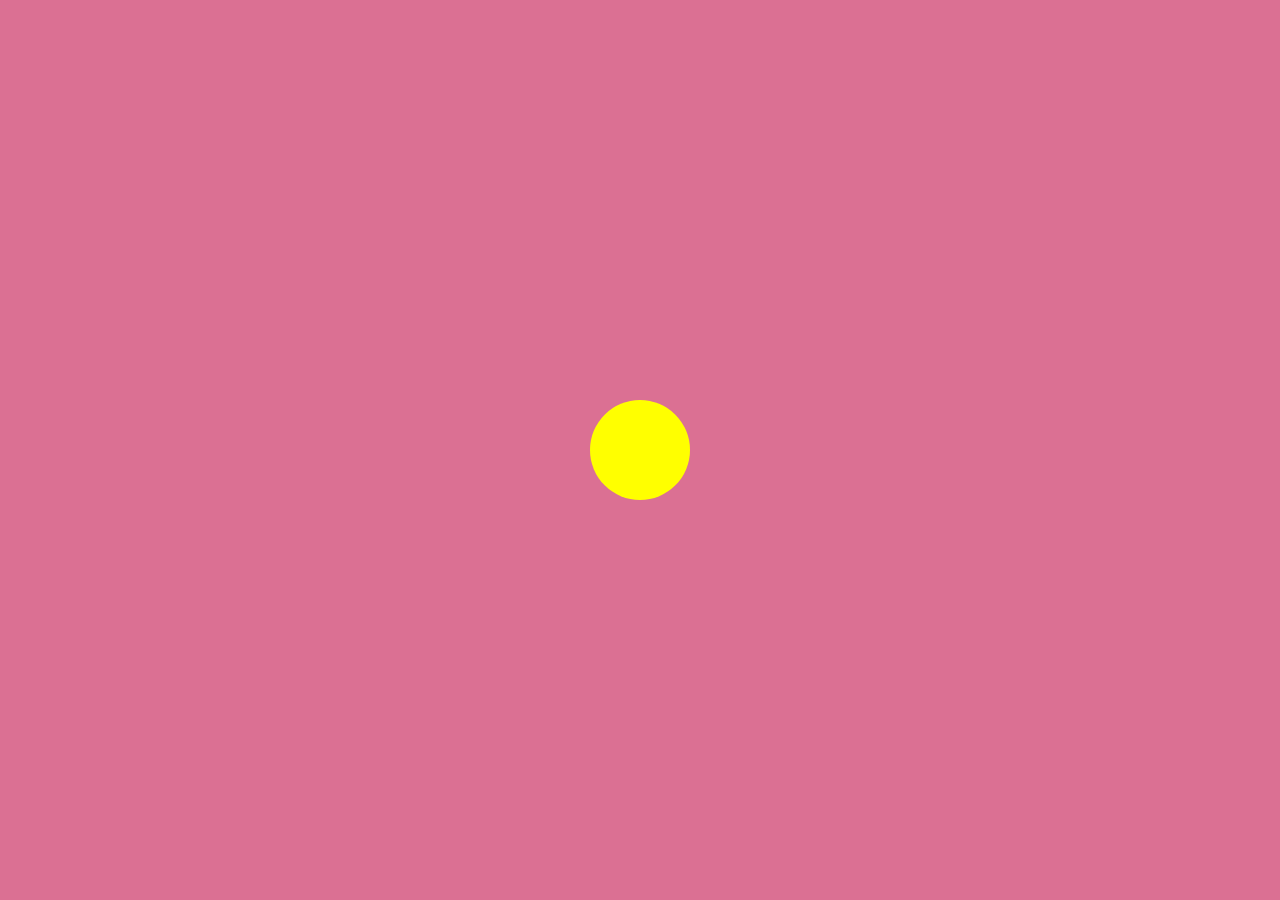
<file: circulo_flotante/index.html>
<!DOCTYPE html>
<html lang="es">
<head>
    <meta charset="UTF-8">
    <meta name="viewport" content="width=device-width, initial-scale=1.0">
    <title> circulo </title>
    <link rel="stylesheet"  href="./style.css">
</head>
<body>
    <main>
        <section>
            <article></article>
        </section>
        
    </main>
     
</body>
</html>
</file>
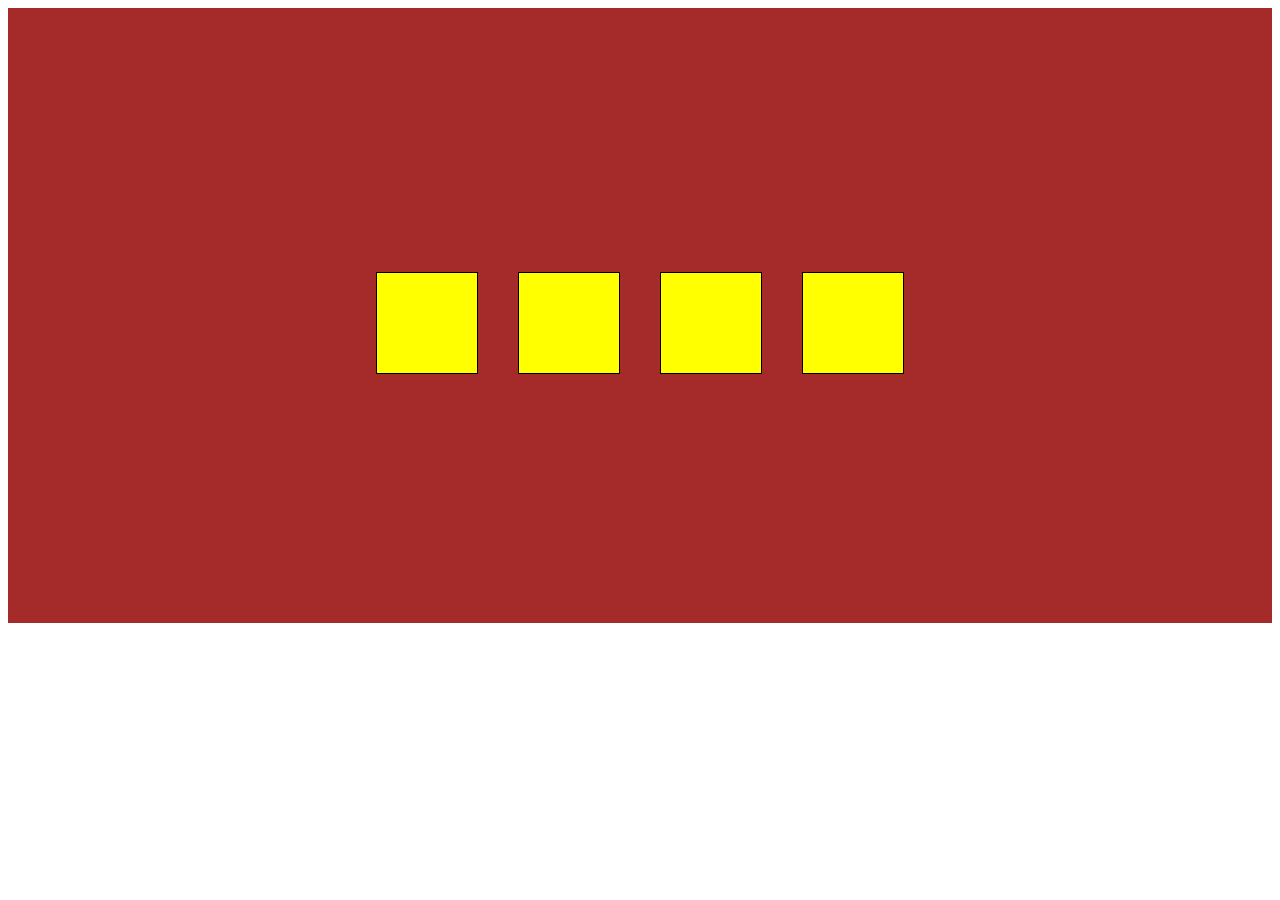
<file: flexbox/index.html>
<!DOCTYPE html>
<html lang="es">
<head>
    <meta charset="UTF-8">
    <meta name="viewport" content="width=device-width, initial-scale=1.0">
    <title>flexbox</title>
    <link rel="stylesheet" href="./style.css">
</head>
<body>
    <section class="principal">
    
        <article></article>
        <article></article>
        <article></article>
        <article></article>
    </section>

    
</body>
</html>
</file>
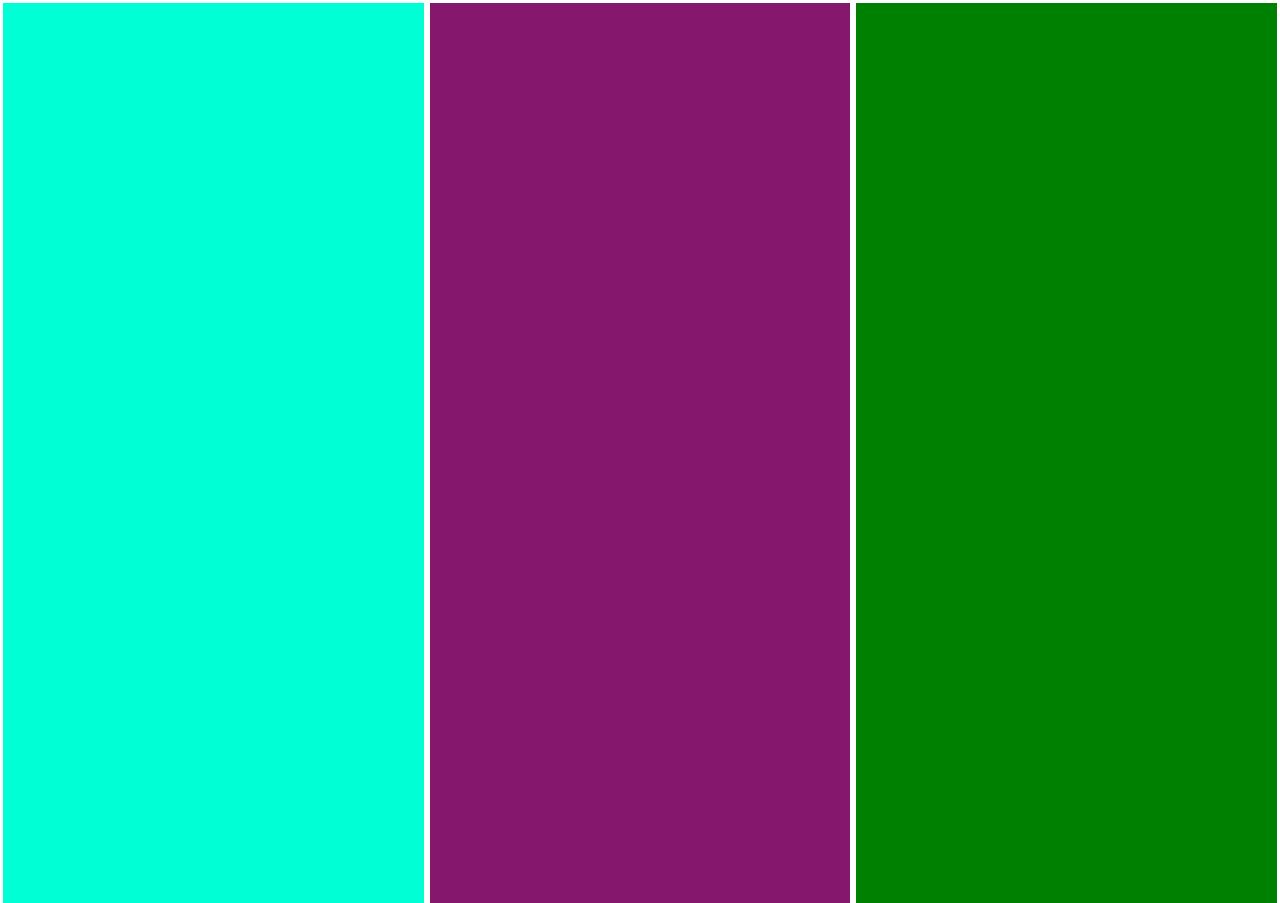
<file: mediaQuery/index.html>
<!DOCTYPE html>
<html lang="en">
<head>
    <meta charset="UTF-8">
    <meta name="viewport" content="width=device-width, initial-scale=1.0">
    <title>Media Query</title>
    <link rel="stylesheet" href="./style.css">
</head>
<body>
    <main>
        <section class="fondo_amarillo"></section>
        <section class="fondo_rojo"></section>
        <section class="fondo_verde"></section>
        
    </main>
    
</body>
</html>
</file>
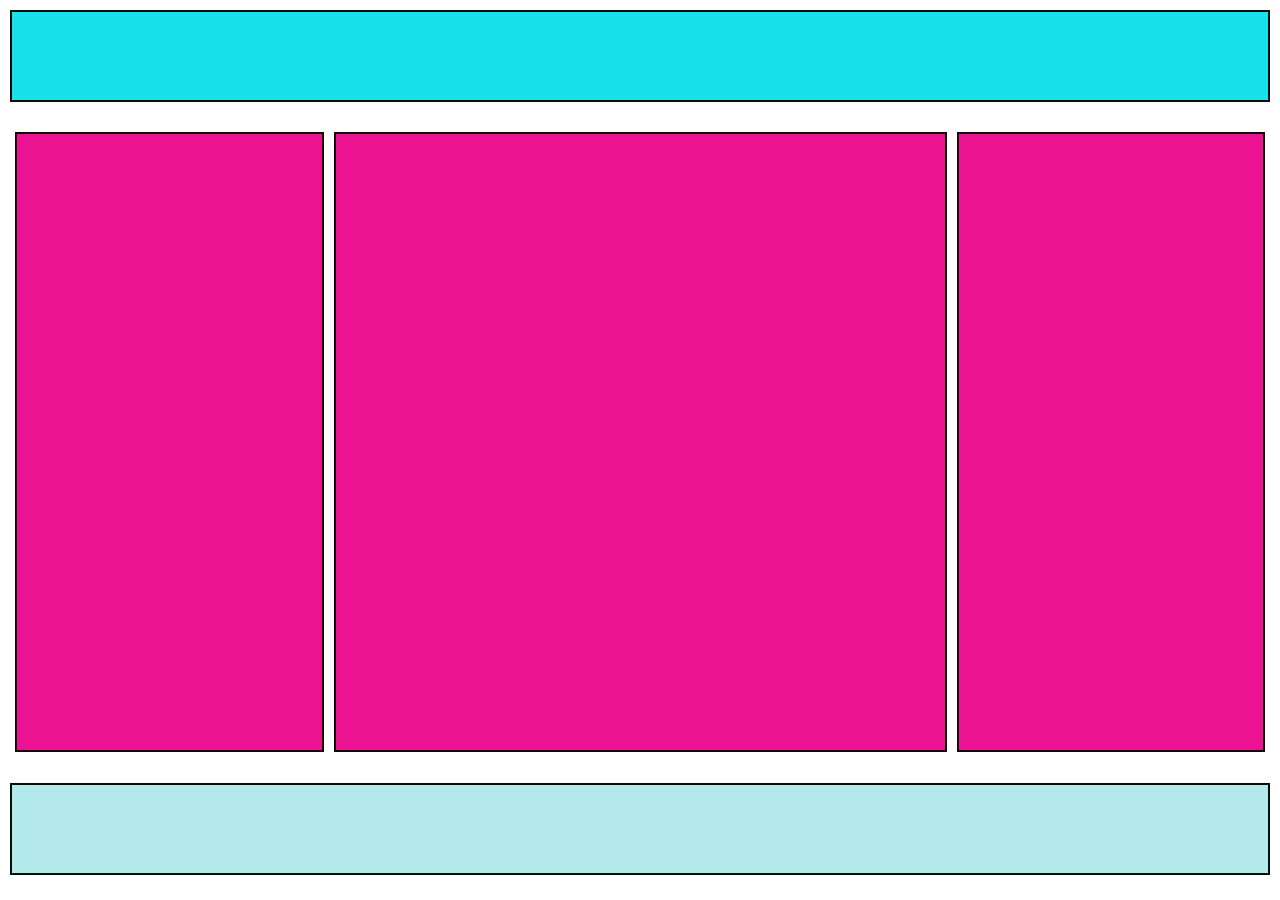
<file: PRACTICA_DOS/index.html>
<!DOCTYPE html>
<html lang="es">
<head>
    <meta charset="UTF-8">
    <meta name="viewport" content="width=device-width, initial-scale=1.0">
    <title>practica_dos</title>
    <link rel="stylesheet" href="./style.css">
</head>
<body>
    <section class="principal">
        <article class="header"></article>
        <article class="left"></article>
        <article class="center"></article>
        <article class="right"></article>
        <article class="footer"></article>
    </section>
</body>
</html>
</file>
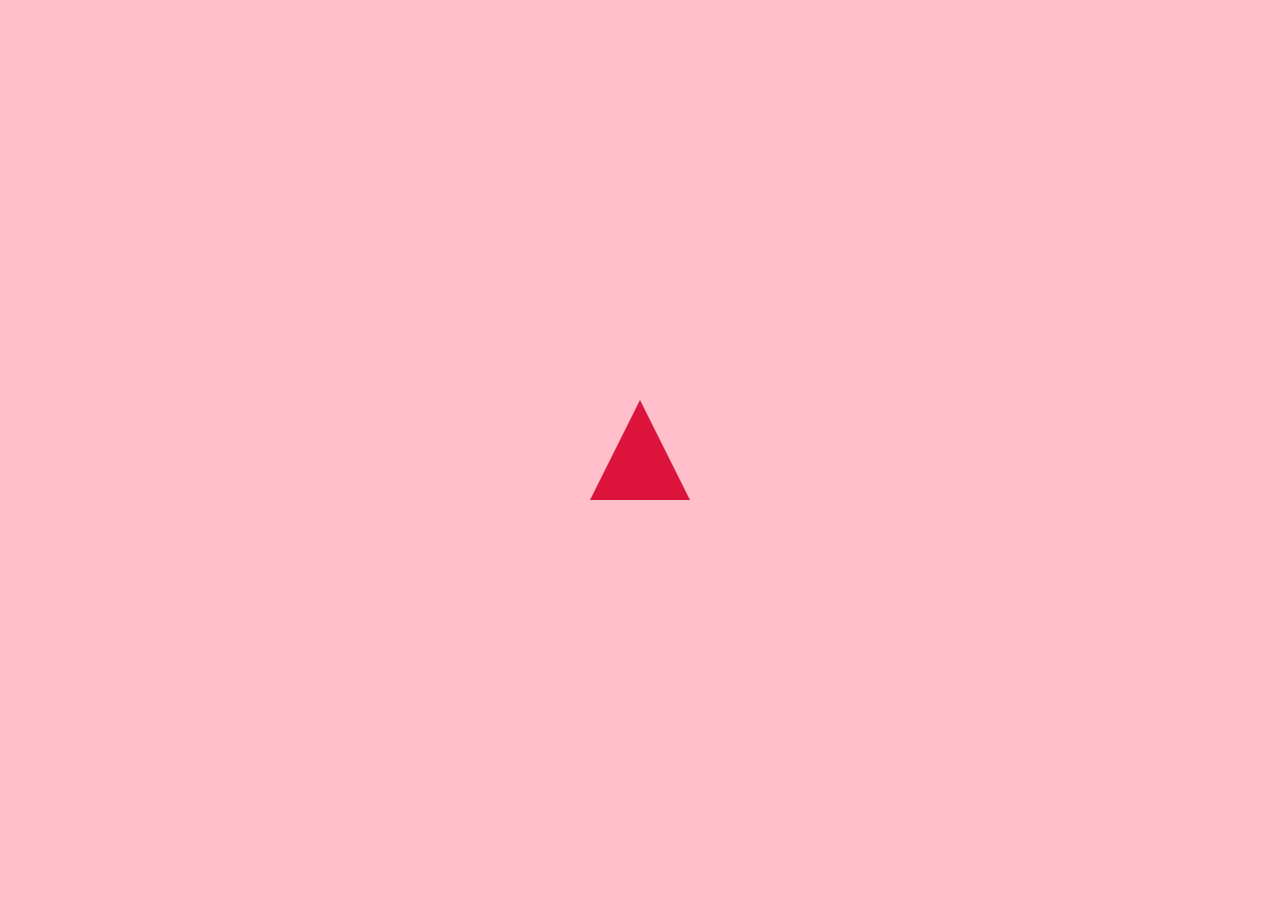
<file: pseudoclase/index.html>
<!DOCTYPE html>
<html lang="es">
<head>
    <meta charset="UTF-8">
    <meta name="viewport" content="width=device-width, initial-scale=1.0">
    <title>triangulo - cuadrado - circulo</title>
    <link rel="stylesheet"  href="./style.css">
</head>
<body>
    <main>
        <section>
        <article></article>
        </section>
        
    </main>
     
</body>
</html>
</file>
<file: circulo_flotante/style.css>
body {
    background-color: palevioletred;
    display: flex;
    justify-content: center;
    align-items: center;
    height: 100vh;
    margin: 0;
}
article{
    width: 100px;
    height: 100px;
    background-color: yellow;
    border-radius: 50%;
    animation: blink 1s infinite;

}
@keyframes blink {
    0%, 100% {
        opacity: 1;
    }
    50% {
        opacity: 0;
}
}
</file>
<file: flexbox/style.css>
.principal{
    height: 600px;
    background: brown;
    padding-top: 15px;
    display: flex;
    justify-content: center;
    align-items: center;

}
.principal article{
    height: 100px;
    width: 100px;
    background: yellow;
    margin: 20px;
    border: 1px solid #000;
    
}
</file>
<file: mediaQuery/style.css>
*{
    margin: 0;
    padding: 0;
}
:root{
    --rojo:rgb(133, 24, 109);
    --amarillo:rgb(0, 255, 213);
    --verde:green;
    
}
main{
    height: 100vh;
    display: flex;
    flex-direction: row;
}
section{
    height: 100vh;
    background: yellow;
    margin: 3px;
    width: 33%;
}
.fondo_amarillo{
    background: var(--amarillo);
}
.fondo_rojo{
    background: var(--rojo);
}
.fondo_verde{
    background: var(--verde);
}
@media(max-width:720px){
    main{
        flex-direction: column;
    }
    section{
        width: 100%;
    }
}
@media(max-width:480px){
    main{
        .fondo_rojo{
            display: none;
        }
       
    }
   
}
</file>
<file: PRACTICA_DOS/style.css>
body {
    margin: 0;
    font-family: sans-serif;
}

.principal {
    display: flex;
    flex-wrap: wrap;
    height: 100vh;
    padding: 10px;
    box-sizing: border-box;
}

.header {
    width: 100%;
    height: 10%;
    background-color: #17e2e9;
    border: 2px solid rgb(1, 15, 7);
    margin-bottom: 10px;
}

.left, .center, .right {
    height: 70%;
    background-color: #ec1392;
    border: 2px solid rgb(20, 3, 3);
    margin: 5px;
    flex-grow: 1;
}

.center {
    flex-grow: 2;
}

.footer {
    width: 100%;
    height: 10%;
    background-color: #b4e9ec;
    border: 2px solid rgb(2, 17, 7);
    margin-top: 10px;
}
</file>
<file: pseudoclase/style.css>
body {
            background-color: pink;
            display: flex;
            justify-content: center;
            align-items: center;
            height: 100vh;
            margin: 0;
        }

        article {
            width: 0;
            height: 0;
            border-left: 50px solid transparent;
            border-right: 50px solid transparent;
            border-bottom: 100px solid crimson;
            transition: all 0.5s ease;
        }

        article:hover {
            animation: morph 5s forwards;
        }

        @keyframes morph {
            0% {
                width: 0;
                height: 0;
                border-left: 50px solid transparent;
                border-right: 50px solid transparent;
                border-bottom: 100px solid crimson;
                background-color: transparent;
                border-radius: 0%;
            }
            50% {
                width: 100px;
                height: 100px;
                border: none;
                background-color: black;
                border-radius: 0%;
            }
            100% {
                width: 100px;
                height: 100px;
                border: none;
                background-color: rgb(163, 20, 120);
                border-radius: 50%;
            }
        }
</file>
